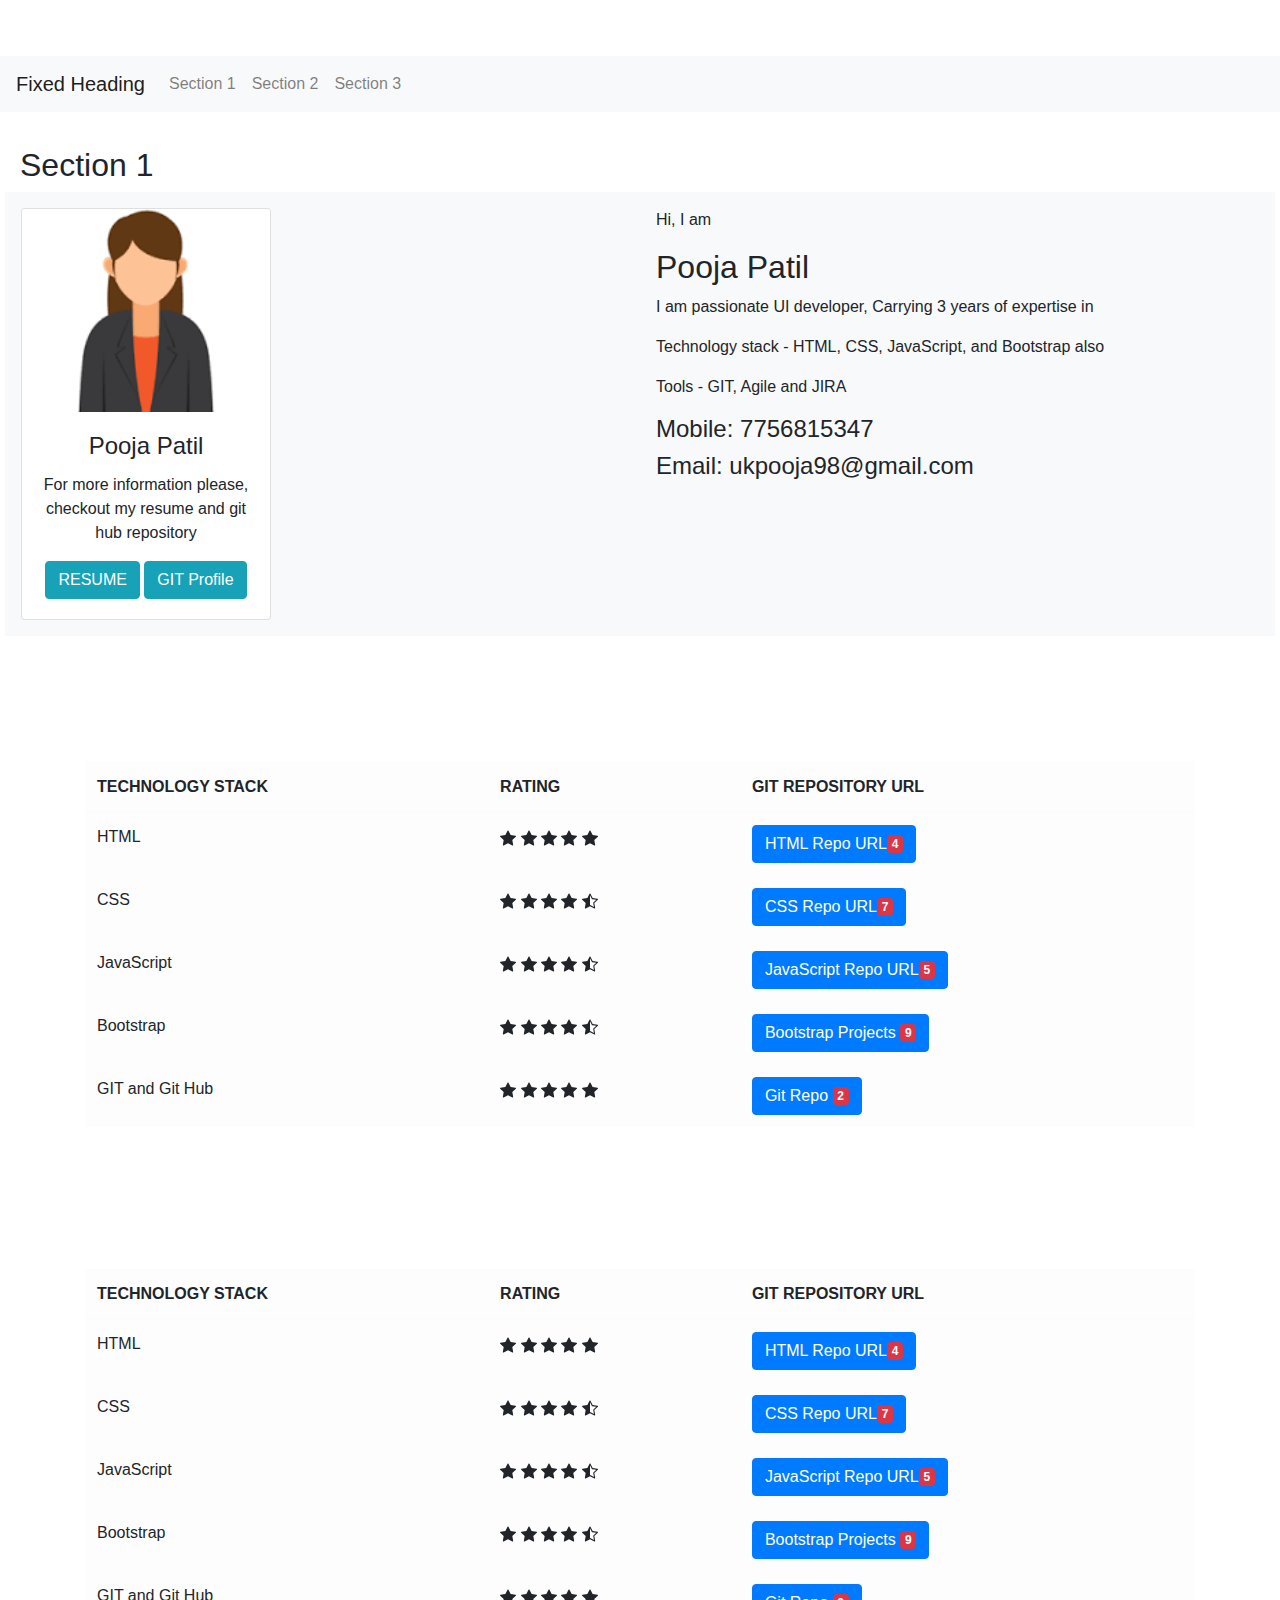
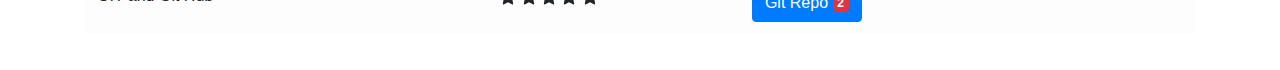
<file: sample.html>
<!DOCTYPE html>
<html lang="en">
<head>
  <meta charset="UTF-8">
  <meta name="viewport" content="width=device-width, initial-scale=1.0">
  <link href="https://stackpath.bootstrapcdn.com/bootstrap/4.5.2/css/bootstrap.min.css" rel="stylesheet">
  <style>
    body {
      padding-top: 56px; /* Adjusted for fixed navbar height */
    }
    .navbar {
      position: fixed;
      width: 100%;
      z-index: 1000;
    }
    .content {
      padding: 20px;
      margin-top: 70px;
      z-index: 1000;
    }
  </style>
  <title>Responsive Heading with Tabs</title>
</head>
<body>

<nav class="navbar navbar-expand-lg navbar-light bg-light">
  <a class="navbar-brand" href="#">Fixed Heading</a>
  <button class="navbar-toggler" type="button" data-toggle="collapse" data-target="#navbarNav" aria-controls="navbarNav" aria-expanded="false" aria-label="Toggle navigation">
    <span class="navbar-toggler-icon"></span>
  </button>
  <div class="collapse navbar-collapse" id="navbarNav">
    <ul class="navbar-nav">
      <li class="nav-item">
        <a class="nav-link" href="#section1">Section 1</a>
      </li>
      <li class="nav-item">
        <a class="nav-link" href="#section2">Section 2</a>
      </li>
      <li class="nav-item">
        <a class="nav-link" href="#section3">Section 3</a>
      </li>
    </ul>
  </div>
</nav>

<div id="section1" class="content">
  <h2>Section 1</h2>
  <div class="row justify-content-center" id="aboutMe">
        
    <div class="col p-3 bg-light text-center animate__animated animate__fadeInLeft">
      <div class="card animate__animated animate__fadeInRight" style="width: 250px">
        <img
          class="card-img-top"
          src="assets/female.png"
          alt="Card image"
          style="width: 100%"
        />
        <div class="card-body">
          <h4 class="card-title">Pooja Patil</h4>
          <p class="card-text">
            For more information please, checkout my resume and git hub
            repository
          </p>
          <a
            href="assets/Pooja_Patil_CV.pdf"
            download
            target="_blank"
            class="btn btn-info"
            >RESUME</a
          >
          <a href="https://github.com" target="_blank" class="btn btn-info"
            >GIT Profile</a
          >
        </div>
      </div>
    </div>
    <div class="col p-3 bg-light">
      
      <p>Hi, I am</p>
      <p class="h2">Pooja Patil</p>
      <p>I am passionate UI developer, Carrying 3 years of expertise in</p>
      <p>Technology stack - HTML, CSS, JavaScript, and Bootstrap also</p>
      <p>Tools - GIT, Agile and JIRA</p>
      <p class="h4">Mobile: 7756815347</p>
      <p class="h4">Email: ukpooja98@gmail.com</p>
    </div>
  </div>
</div>

<div id="section2" class="content">
    <div class="container mt-3 animate__animated animate__zoomIn animate__delay-2s" id="techStack">
        <table class="table table-light table-hover">
          <thead>
            <tr>
              <th class="text-uppercase">Technology Stack</th>
              <th class="text-uppercase">Rating</th>
              <th class="text-uppercase">GIT Repository URL</th>
            </tr>
          </thead>
          <tbody>
            <tr>
              <td>HTML</td>
              <td>
                <svg
                  xmlns="http://www.w3.org/2000/svg"
                  width="16"
                  height="16"
                  fill="currentColor"
                  class="bi bi-star-fill"
                  viewBox="0 0 16 16"
                >
                  <path
                    d="M3.612 15.443c-.386.198-.824-.149-.746-.592l.83-4.73L.173 6.765c-.329-.314-.158-.888.283-.95l4.898-.696L7.538.792c.197-.39.73-.39.927 0l2.184 4.327 4.898.696c.441.062.612.636.282.95l-3.522 3.356.83 4.73c.078.443-.36.79-.746.592L8 13.187l-4.389 2.256z"
                  />
                </svg>
                <svg
                  xmlns="http://www.w3.org/2000/svg"
                  width="16"
                  height="16"
                  fill="currentColor"
                  class="bi bi-star-fill"
                  viewBox="0 0 16 16"
                >
                  <path
                    d="M3.612 15.443c-.386.198-.824-.149-.746-.592l.83-4.73L.173 6.765c-.329-.314-.158-.888.283-.95l4.898-.696L7.538.792c.197-.39.73-.39.927 0l2.184 4.327 4.898.696c.441.062.612.636.282.95l-3.522 3.356.83 4.73c.078.443-.36.79-.746.592L8 13.187l-4.389 2.256z"
                  />
                </svg>
                <svg
                  xmlns="http://www.w3.org/2000/svg"
                  width="16"
                  height="16"
                  fill="currentColor"
                  class="bi bi-star-fill"
                  viewBox="0 0 16 16"
                >
                  <path
                    d="M3.612 15.443c-.386.198-.824-.149-.746-.592l.83-4.73L.173 6.765c-.329-.314-.158-.888.283-.95l4.898-.696L7.538.792c.197-.39.73-.39.927 0l2.184 4.327 4.898.696c.441.062.612.636.282.95l-3.522 3.356.83 4.73c.078.443-.36.79-.746.592L8 13.187l-4.389 2.256z"
                  />
                </svg>
                <svg
                  xmlns="http://www.w3.org/2000/svg"
                  width="16"
                  height="16"
                  fill="currentColor"
                  class="bi bi-star-fill"
                  viewBox="0 0 16 16"
                >
                  <path
                    d="M3.612 15.443c-.386.198-.824-.149-.746-.592l.83-4.73L.173 6.765c-.329-.314-.158-.888.283-.95l4.898-.696L7.538.792c.197-.39.73-.39.927 0l2.184 4.327 4.898.696c.441.062.612.636.282.95l-3.522 3.356.83 4.73c.078.443-.36.79-.746.592L8 13.187l-4.389 2.256z"
                  />
                </svg>
                <svg
                  xmlns="http://www.w3.org/2000/svg"
                  width="16"
                  height="16"
                  fill="currentColor"
                  class="bi bi-star-fill"
                  viewBox="0 0 16 16"
                >
                  <path
                    d="M3.612 15.443c-.386.198-.824-.149-.746-.592l.83-4.73L.173 6.765c-.329-.314-.158-.888.283-.95l4.898-.696L7.538.792c.197-.39.73-.39.927 0l2.184 4.327 4.898.696c.441.062.612.636.282.95l-3.522 3.356.83 4.73c.078.443-.36.79-.746.592L8 13.187l-4.389 2.256z"
                  />
                </svg>
              </td>
              <td>
                <a href="https://github.com/" target="_blank">
                  <button type="button" class="btn btn-primary">
                    HTML Repo URL<span class="badge bg-danger">4</span>
                  </button>
                </a>
              </td>
            </tr>
            <tr>
              <td>CSS</td>
              <td>
                <svg
                  xmlns="http://www.w3.org/2000/svg"
                  width="16"
                  height="16"
                  fill="currentColor"
                  class="bi bi-star-fill"
                  viewBox="0 0 16 16"
                >
                  <path
                    d="M3.612 15.443c-.386.198-.824-.149-.746-.592l.83-4.73L.173 6.765c-.329-.314-.158-.888.283-.95l4.898-.696L7.538.792c.197-.39.73-.39.927 0l2.184 4.327 4.898.696c.441.062.612.636.282.95l-3.522 3.356.83 4.73c.078.443-.36.79-.746.592L8 13.187l-4.389 2.256z"
                  />
                </svg>
                <svg
                  xmlns="http://www.w3.org/2000/svg"
                  width="16"
                  height="16"
                  fill="currentColor"
                  class="bi bi-star-fill"
                  viewBox="0 0 16 16"
                >
                  <path
                    d="M3.612 15.443c-.386.198-.824-.149-.746-.592l.83-4.73L.173 6.765c-.329-.314-.158-.888.283-.95l4.898-.696L7.538.792c.197-.39.73-.39.927 0l2.184 4.327 4.898.696c.441.062.612.636.282.95l-3.522 3.356.83 4.73c.078.443-.36.79-.746.592L8 13.187l-4.389 2.256z"
                  />
                </svg>
                <svg
                  xmlns="http://www.w3.org/2000/svg"
                  width="16"
                  height="16"
                  fill="currentColor"
                  class="bi bi-star-fill"
                  viewBox="0 0 16 16"
                >
                  <path
                    d="M3.612 15.443c-.386.198-.824-.149-.746-.592l.83-4.73L.173 6.765c-.329-.314-.158-.888.283-.95l4.898-.696L7.538.792c.197-.39.73-.39.927 0l2.184 4.327 4.898.696c.441.062.612.636.282.95l-3.522 3.356.83 4.73c.078.443-.36.79-.746.592L8 13.187l-4.389 2.256z"
                  />
                </svg>
                <svg
                  xmlns="http://www.w3.org/2000/svg"
                  width="16"
                  height="16"
                  fill="currentColor"
                  class="bi bi-star-fill"
                  viewBox="0 0 16 16"
                >
                  <path
                    d="M3.612 15.443c-.386.198-.824-.149-.746-.592l.83-4.73L.173 6.765c-.329-.314-.158-.888.283-.95l4.898-.696L7.538.792c.197-.39.73-.39.927 0l2.184 4.327 4.898.696c.441.062.612.636.282.95l-3.522 3.356.83 4.73c.078.443-.36.79-.746.592L8 13.187l-4.389 2.256z"
                  />
                </svg>
                <svg
                  xmlns="http://www.w3.org/2000/svg"
                  width="16"
                  height="16"
                  fill="currentColor"
                  class="bi bi-star-half"
                  viewBox="0 0 16 16"
                >
                  <path
                    d="M5.354 5.119 7.538.792A.52.52 0 0 1 8 .5c.183 0 .366.097.465.292l2.184 4.327 4.898.696A.54.54 0 0 1 16 6.32a.55.55 0 0 1-.17.445l-3.523 3.356.83 4.73c.078.443-.36.79-.746.592L8 13.187l-4.389 2.256a.5.5 0 0 1-.146.05c-.342.06-.668-.254-.6-.642l.83-4.73L.173 6.765a.55.55 0 0 1-.172-.403.6.6 0 0 1 .085-.302.51.51 0 0 1 .37-.245zM8 12.027a.5.5 0 0 1 .232.056l3.686 1.894-.694-3.957a.56.56 0 0 1 .162-.505l2.907-2.77-4.052-.576a.53.53 0 0 1-.393-.288L8.001 2.223 8 2.226z"
                  />
                </svg>
              </td>
              <td>
                <a href="https://github.com/" target="_blank">
                  <button type="button" class="btn btn-primary">
                    CSS Repo URL<span class="badge bg-danger">7</span>
                  </button>
                </a>
              </td>
            </tr>
            <tr>
              <td>JavaScript</td>
              <td>
                <svg
                  xmlns="http://www.w3.org/2000/svg"
                  width="16"
                  height="16"
                  fill="currentColor"
                  class="bi bi-star-fill"
                  viewBox="0 0 16 16"
                >
                  <path
                    d="M3.612 15.443c-.386.198-.824-.149-.746-.592l.83-4.73L.173 6.765c-.329-.314-.158-.888.283-.95l4.898-.696L7.538.792c.197-.39.73-.39.927 0l2.184 4.327 4.898.696c.441.062.612.636.282.95l-3.522 3.356.83 4.73c.078.443-.36.79-.746.592L8 13.187l-4.389 2.256z"
                  />
                </svg>
                <svg
                  xmlns="http://www.w3.org/2000/svg"
                  width="16"
                  height="16"
                  fill="currentColor"
                  class="bi bi-star-fill"
                  viewBox="0 0 16 16"
                >
                  <path
                    d="M3.612 15.443c-.386.198-.824-.149-.746-.592l.83-4.73L.173 6.765c-.329-.314-.158-.888.283-.95l4.898-.696L7.538.792c.197-.39.73-.39.927 0l2.184 4.327 4.898.696c.441.062.612.636.282.95l-3.522 3.356.83 4.73c.078.443-.36.79-.746.592L8 13.187l-4.389 2.256z"
                  />
                </svg>
                <svg
                  xmlns="http://www.w3.org/2000/svg"
                  width="16"
                  height="16"
                  fill="currentColor"
                  class="bi bi-star-fill"
                  viewBox="0 0 16 16"
                >
                  <path
                    d="M3.612 15.443c-.386.198-.824-.149-.746-.592l.83-4.73L.173 6.765c-.329-.314-.158-.888.283-.95l4.898-.696L7.538.792c.197-.39.73-.39.927 0l2.184 4.327 4.898.696c.441.062.612.636.282.95l-3.522 3.356.83 4.73c.078.443-.36.79-.746.592L8 13.187l-4.389 2.256z"
                  />
                </svg>
                <svg
                  xmlns="http://www.w3.org/2000/svg"
                  width="16"
                  height="16"
                  fill="currentColor"
                  class="bi bi-star-fill"
                  viewBox="0 0 16 16"
                >
                  <path
                    d="M3.612 15.443c-.386.198-.824-.149-.746-.592l.83-4.73L.173 6.765c-.329-.314-.158-.888.283-.95l4.898-.696L7.538.792c.197-.39.73-.39.927 0l2.184 4.327 4.898.696c.441.062.612.636.282.95l-3.522 3.356.83 4.73c.078.443-.36.79-.746.592L8 13.187l-4.389 2.256z"
                  />
                </svg>
                <svg
                  xmlns="http://www.w3.org/2000/svg"
                  width="16"
                  height="16"
                  fill="currentColor"
                  class="bi bi-star-half"
                  viewBox="0 0 16 16"
                >
                  <path
                    d="M5.354 5.119 7.538.792A.52.52 0 0 1 8 .5c.183 0 .366.097.465.292l2.184 4.327 4.898.696A.54.54 0 0 1 16 6.32a.55.55 0 0 1-.17.445l-3.523 3.356.83 4.73c.078.443-.36.79-.746.592L8 13.187l-4.389 2.256a.5.5 0 0 1-.146.05c-.342.06-.668-.254-.6-.642l.83-4.73L.173 6.765a.55.55 0 0 1-.172-.403.6.6 0 0 1 .085-.302.51.51 0 0 1 .37-.245zM8 12.027a.5.5 0 0 1 .232.056l3.686 1.894-.694-3.957a.56.56 0 0 1 .162-.505l2.907-2.77-4.052-.576a.53.53 0 0 1-.393-.288L8.001 2.223 8 2.226z"
                  />
                </svg>
              </td>
              <td>
                <a href="https://github.com/" target="_blank">
                  <button type="button" class="btn btn-primary">
                    JavaScript Repo URL<span class="badge bg-danger">5</span>
                  </button>
                </a>
              </td>
            </tr>
            <tr>
              <td>Bootstrap</td>
              <td>
                <svg
                  xmlns="http://www.w3.org/2000/svg"
                  width="16"
                  height="16"
                  fill="currentColor"
                  class="bi bi-star-fill"
                  viewBox="0 0 16 16"
                >
                  <path
                    d="M3.612 15.443c-.386.198-.824-.149-.746-.592l.83-4.73L.173 6.765c-.329-.314-.158-.888.283-.95l4.898-.696L7.538.792c.197-.39.73-.39.927 0l2.184 4.327 4.898.696c.441.062.612.636.282.95l-3.522 3.356.83 4.73c.078.443-.36.79-.746.592L8 13.187l-4.389 2.256z"
                  />
                </svg>
                <svg
                  xmlns="http://www.w3.org/2000/svg"
                  width="16"
                  height="16"
                  fill="currentColor"
                  class="bi bi-star-fill"
                  viewBox="0 0 16 16"
                >
                  <path
                    d="M3.612 15.443c-.386.198-.824-.149-.746-.592l.83-4.73L.173 6.765c-.329-.314-.158-.888.283-.95l4.898-.696L7.538.792c.197-.39.73-.39.927 0l2.184 4.327 4.898.696c.441.062.612.636.282.95l-3.522 3.356.83 4.73c.078.443-.36.79-.746.592L8 13.187l-4.389 2.256z"
                  />
                </svg>
                <svg
                  xmlns="http://www.w3.org/2000/svg"
                  width="16"
                  height="16"
                  fill="currentColor"
                  class="bi bi-star-fill"
                  viewBox="0 0 16 16"
                >
                  <path
                    d="M3.612 15.443c-.386.198-.824-.149-.746-.592l.83-4.73L.173 6.765c-.329-.314-.158-.888.283-.95l4.898-.696L7.538.792c.197-.39.73-.39.927 0l2.184 4.327 4.898.696c.441.062.612.636.282.95l-3.522 3.356.83 4.73c.078.443-.36.79-.746.592L8 13.187l-4.389 2.256z"
                  />
                </svg>
                <svg
                  xmlns="http://www.w3.org/2000/svg"
                  width="16"
                  height="16"
                  fill="currentColor"
                  class="bi bi-star-fill"
                  viewBox="0 0 16 16"
                >
                  <path
                    d="M3.612 15.443c-.386.198-.824-.149-.746-.592l.83-4.73L.173 6.765c-.329-.314-.158-.888.283-.95l4.898-.696L7.538.792c.197-.39.73-.39.927 0l2.184 4.327 4.898.696c.441.062.612.636.282.95l-3.522 3.356.83 4.73c.078.443-.36.79-.746.592L8 13.187l-4.389 2.256z"
                  />
                </svg>
                <svg
                  xmlns="http://www.w3.org/2000/svg"
                  width="16"
                  height="16"
                  fill="currentColor"
                  class="bi bi-star-half"
                  viewBox="0 0 16 16"
                >
                  <path
                    d="M5.354 5.119 7.538.792A.52.52 0 0 1 8 .5c.183 0 .366.097.465.292l2.184 4.327 4.898.696A.54.54 0 0 1 16 6.32a.55.55 0 0 1-.17.445l-3.523 3.356.83 4.73c.078.443-.36.79-.746.592L8 13.187l-4.389 2.256a.5.5 0 0 1-.146.05c-.342.06-.668-.254-.6-.642l.83-4.73L.173 6.765a.55.55 0 0 1-.172-.403.6.6 0 0 1 .085-.302.51.51 0 0 1 .37-.245zM8 12.027a.5.5 0 0 1 .232.056l3.686 1.894-.694-3.957a.56.56 0 0 1 .162-.505l2.907-2.77-4.052-.576a.53.53 0 0 1-.393-.288L8.001 2.223 8 2.226z"
                  />
                </svg>
              </td>
              <td>
                <a href="https://github.com/" target="_blank">
                  <button type="button" class="btn btn-primary">
                    Bootstrap Projects <span class="badge bg-danger">9</span>
                  </button>
                </a>
              </td>
            </tr>
            <tr>
              <td>GIT and Git Hub</td>
              <td>
                <svg
                  xmlns="http://www.w3.org/2000/svg"
                  width="16"
                  height="16"
                  fill="currentColor"
                  class="bi bi-star-fill"
                  viewBox="0 0 16 16"
                >
                  <path
                    d="M3.612 15.443c-.386.198-.824-.149-.746-.592l.83-4.73L.173 6.765c-.329-.314-.158-.888.283-.95l4.898-.696L7.538.792c.197-.39.73-.39.927 0l2.184 4.327 4.898.696c.441.062.612.636.282.95l-3.522 3.356.83 4.73c.078.443-.36.79-.746.592L8 13.187l-4.389 2.256z"
                  />
                </svg>
                <svg
                  xmlns="http://www.w3.org/2000/svg"
                  width="16"
                  height="16"
                  fill="currentColor"
                  class="bi bi-star-fill"
                  viewBox="0 0 16 16"
                >
                  <path
                    d="M3.612 15.443c-.386.198-.824-.149-.746-.592l.83-4.73L.173 6.765c-.329-.314-.158-.888.283-.95l4.898-.696L7.538.792c.197-.39.73-.39.927 0l2.184 4.327 4.898.696c.441.062.612.636.282.95l-3.522 3.356.83 4.73c.078.443-.36.79-.746.592L8 13.187l-4.389 2.256z"
                  />
                </svg>
                <svg
                  xmlns="http://www.w3.org/2000/svg"
                  width="16"
                  height="16"
                  fill="currentColor"
                  class="bi bi-star-fill"
                  viewBox="0 0 16 16"
                >
                  <path
                    d="M3.612 15.443c-.386.198-.824-.149-.746-.592l.83-4.73L.173 6.765c-.329-.314-.158-.888.283-.95l4.898-.696L7.538.792c.197-.39.73-.39.927 0l2.184 4.327 4.898.696c.441.062.612.636.282.95l-3.522 3.356.83 4.73c.078.443-.36.79-.746.592L8 13.187l-4.389 2.256z"
                  />
                </svg>
                <svg
                  xmlns="http://www.w3.org/2000/svg"
                  width="16"
                  height="16"
                  fill="currentColor"
                  class="bi bi-star-fill"
                  viewBox="0 0 16 16"
                >
                  <path
                    d="M3.612 15.443c-.386.198-.824-.149-.746-.592l.83-4.73L.173 6.765c-.329-.314-.158-.888.283-.95l4.898-.696L7.538.792c.197-.39.73-.39.927 0l2.184 4.327 4.898.696c.441.062.612.636.282.95l-3.522 3.356.83 4.73c.078.443-.36.79-.746.592L8 13.187l-4.389 2.256z"
                  />
                </svg>
                <svg
                  xmlns="http://www.w3.org/2000/svg"
                  width="16"
                  height="16"
                  fill="currentColor"
                  class="bi bi-star-fill"
                  viewBox="0 0 16 16"
                >
                  <path
                    d="M3.612 15.443c-.386.198-.824-.149-.746-.592l.83-4.73L.173 6.765c-.329-.314-.158-.888.283-.95l4.898-.696L7.538.792c.197-.39.73-.39.927 0l2.184 4.327 4.898.696c.441.062.612.636.282.95l-3.522 3.356.83 4.73c.078.443-.36.79-.746.592L8 13.187l-4.389 2.256z"
                  />
                </svg>
              </td>
              <td>
                <a href="https://github.com/" target="_blank">
                  <button type="button" class="btn btn-primary">
                    Git Repo <span class="badge bg-danger">2</span>
                  </button>
                </a>
              </td>
            </tr>
          </tbody>
        </table>
      </div>
</div>

<div id="section3" class="content">
    <div class="container mt-3 animate__animated animate__zoomIn animate__delay-2s" id="techStack">
        <table class="table table-light table-hover">
          <thead>
            <tr>
              <th class="text-uppercase">Technology Stack</th>
              <th class="text-uppercase">Rating</th>
              <th class="text-uppercase">GIT Repository URL</th>
            </tr>
          </thead>
          <tbody>
            <tr>
              <td>HTML</td>
              <td>
                <svg
                  xmlns="http://www.w3.org/2000/svg"
                  width="16"
                  height="16"
                  fill="currentColor"
                  class="bi bi-star-fill"
                  viewBox="0 0 16 16"
                >
                  <path
                    d="M3.612 15.443c-.386.198-.824-.149-.746-.592l.83-4.73L.173 6.765c-.329-.314-.158-.888.283-.95l4.898-.696L7.538.792c.197-.39.73-.39.927 0l2.184 4.327 4.898.696c.441.062.612.636.282.95l-3.522 3.356.83 4.73c.078.443-.36.79-.746.592L8 13.187l-4.389 2.256z"
                  />
                </svg>
                <svg
                  xmlns="http://www.w3.org/2000/svg"
                  width="16"
                  height="16"
                  fill="currentColor"
                  class="bi bi-star-fill"
                  viewBox="0 0 16 16"
                >
                  <path
                    d="M3.612 15.443c-.386.198-.824-.149-.746-.592l.83-4.73L.173 6.765c-.329-.314-.158-.888.283-.95l4.898-.696L7.538.792c.197-.39.73-.39.927 0l2.184 4.327 4.898.696c.441.062.612.636.282.95l-3.522 3.356.83 4.73c.078.443-.36.79-.746.592L8 13.187l-4.389 2.256z"
                  />
                </svg>
                <svg
                  xmlns="http://www.w3.org/2000/svg"
                  width="16"
                  height="16"
                  fill="currentColor"
                  class="bi bi-star-fill"
                  viewBox="0 0 16 16"
                >
                  <path
                    d="M3.612 15.443c-.386.198-.824-.149-.746-.592l.83-4.73L.173 6.765c-.329-.314-.158-.888.283-.95l4.898-.696L7.538.792c.197-.39.73-.39.927 0l2.184 4.327 4.898.696c.441.062.612.636.282.95l-3.522 3.356.83 4.73c.078.443-.36.79-.746.592L8 13.187l-4.389 2.256z"
                  />
                </svg>
                <svg
                  xmlns="http://www.w3.org/2000/svg"
                  width="16"
                  height="16"
                  fill="currentColor"
                  class="bi bi-star-fill"
                  viewBox="0 0 16 16"
                >
                  <path
                    d="M3.612 15.443c-.386.198-.824-.149-.746-.592l.83-4.73L.173 6.765c-.329-.314-.158-.888.283-.95l4.898-.696L7.538.792c.197-.39.73-.39.927 0l2.184 4.327 4.898.696c.441.062.612.636.282.95l-3.522 3.356.83 4.73c.078.443-.36.79-.746.592L8 13.187l-4.389 2.256z"
                  />
                </svg>
                <svg
                  xmlns="http://www.w3.org/2000/svg"
                  width="16"
                  height="16"
                  fill="currentColor"
                  class="bi bi-star-fill"
                  viewBox="0 0 16 16"
                >
                  <path
                    d="M3.612 15.443c-.386.198-.824-.149-.746-.592l.83-4.73L.173 6.765c-.329-.314-.158-.888.283-.95l4.898-.696L7.538.792c.197-.39.73-.39.927 0l2.184 4.327 4.898.696c.441.062.612.636.282.95l-3.522 3.356.83 4.73c.078.443-.36.79-.746.592L8 13.187l-4.389 2.256z"
                  />
                </svg>
              </td>
              <td>
                <a href="https://github.com/" target="_blank">
                  <button type="button" class="btn btn-primary">
                    HTML Repo URL<span class="badge bg-danger">4</span>
                  </button>
                </a>
              </td>
            </tr>
            <tr>
              <td>CSS</td>
              <td>
                <svg
                  xmlns="http://www.w3.org/2000/svg"
                  width="16"
                  height="16"
                  fill="currentColor"
                  class="bi bi-star-fill"
                  viewBox="0 0 16 16"
                >
                  <path
                    d="M3.612 15.443c-.386.198-.824-.149-.746-.592l.83-4.73L.173 6.765c-.329-.314-.158-.888.283-.95l4.898-.696L7.538.792c.197-.39.73-.39.927 0l2.184 4.327 4.898.696c.441.062.612.636.282.95l-3.522 3.356.83 4.73c.078.443-.36.79-.746.592L8 13.187l-4.389 2.256z"
                  />
                </svg>
                <svg
                  xmlns="http://www.w3.org/2000/svg"
                  width="16"
                  height="16"
                  fill="currentColor"
                  class="bi bi-star-fill"
                  viewBox="0 0 16 16"
                >
                  <path
                    d="M3.612 15.443c-.386.198-.824-.149-.746-.592l.83-4.73L.173 6.765c-.329-.314-.158-.888.283-.95l4.898-.696L7.538.792c.197-.39.73-.39.927 0l2.184 4.327 4.898.696c.441.062.612.636.282.95l-3.522 3.356.83 4.73c.078.443-.36.79-.746.592L8 13.187l-4.389 2.256z"
                  />
                </svg>
                <svg
                  xmlns="http://www.w3.org/2000/svg"
                  width="16"
                  height="16"
                  fill="currentColor"
                  class="bi bi-star-fill"
                  viewBox="0 0 16 16"
                >
                  <path
                    d="M3.612 15.443c-.386.198-.824-.149-.746-.592l.83-4.73L.173 6.765c-.329-.314-.158-.888.283-.95l4.898-.696L7.538.792c.197-.39.73-.39.927 0l2.184 4.327 4.898.696c.441.062.612.636.282.95l-3.522 3.356.83 4.73c.078.443-.36.79-.746.592L8 13.187l-4.389 2.256z"
                  />
                </svg>
                <svg
                  xmlns="http://www.w3.org/2000/svg"
                  width="16"
                  height="16"
                  fill="currentColor"
                  class="bi bi-star-fill"
                  viewBox="0 0 16 16"
                >
                  <path
                    d="M3.612 15.443c-.386.198-.824-.149-.746-.592l.83-4.73L.173 6.765c-.329-.314-.158-.888.283-.95l4.898-.696L7.538.792c.197-.39.73-.39.927 0l2.184 4.327 4.898.696c.441.062.612.636.282.95l-3.522 3.356.83 4.73c.078.443-.36.79-.746.592L8 13.187l-4.389 2.256z"
                  />
                </svg>
                <svg
                  xmlns="http://www.w3.org/2000/svg"
                  width="16"
                  height="16"
                  fill="currentColor"
                  class="bi bi-star-half"
                  viewBox="0 0 16 16"
                >
                  <path
                    d="M5.354 5.119 7.538.792A.52.52 0 0 1 8 .5c.183 0 .366.097.465.292l2.184 4.327 4.898.696A.54.54 0 0 1 16 6.32a.55.55 0 0 1-.17.445l-3.523 3.356.83 4.73c.078.443-.36.79-.746.592L8 13.187l-4.389 2.256a.5.5 0 0 1-.146.05c-.342.06-.668-.254-.6-.642l.83-4.73L.173 6.765a.55.55 0 0 1-.172-.403.6.6 0 0 1 .085-.302.51.51 0 0 1 .37-.245zM8 12.027a.5.5 0 0 1 .232.056l3.686 1.894-.694-3.957a.56.56 0 0 1 .162-.505l2.907-2.77-4.052-.576a.53.53 0 0 1-.393-.288L8.001 2.223 8 2.226z"
                  />
                </svg>
              </td>
              <td>
                <a href="https://github.com/" target="_blank">
                  <button type="button" class="btn btn-primary">
                    CSS Repo URL<span class="badge bg-danger">7</span>
                  </button>
                </a>
              </td>
            </tr>
            <tr>
              <td>JavaScript</td>
              <td>
                <svg
                  xmlns="http://www.w3.org/2000/svg"
                  width="16"
                  height="16"
                  fill="currentColor"
                  class="bi bi-star-fill"
                  viewBox="0 0 16 16"
                >
                  <path
                    d="M3.612 15.443c-.386.198-.824-.149-.746-.592l.83-4.73L.173 6.765c-.329-.314-.158-.888.283-.95l4.898-.696L7.538.792c.197-.39.73-.39.927 0l2.184 4.327 4.898.696c.441.062.612.636.282.95l-3.522 3.356.83 4.73c.078.443-.36.79-.746.592L8 13.187l-4.389 2.256z"
                  />
                </svg>
                <svg
                  xmlns="http://www.w3.org/2000/svg"
                  width="16"
                  height="16"
                  fill="currentColor"
                  class="bi bi-star-fill"
                  viewBox="0 0 16 16"
                >
                  <path
                    d="M3.612 15.443c-.386.198-.824-.149-.746-.592l.83-4.73L.173 6.765c-.329-.314-.158-.888.283-.95l4.898-.696L7.538.792c.197-.39.73-.39.927 0l2.184 4.327 4.898.696c.441.062.612.636.282.95l-3.522 3.356.83 4.73c.078.443-.36.79-.746.592L8 13.187l-4.389 2.256z"
                  />
                </svg>
                <svg
                  xmlns="http://www.w3.org/2000/svg"
                  width="16"
                  height="16"
                  fill="currentColor"
                  class="bi bi-star-fill"
                  viewBox="0 0 16 16"
                >
                  <path
                    d="M3.612 15.443c-.386.198-.824-.149-.746-.592l.83-4.73L.173 6.765c-.329-.314-.158-.888.283-.95l4.898-.696L7.538.792c.197-.39.73-.39.927 0l2.184 4.327 4.898.696c.441.062.612.636.282.95l-3.522 3.356.83 4.73c.078.443-.36.79-.746.592L8 13.187l-4.389 2.256z"
                  />
                </svg>
                <svg
                  xmlns="http://www.w3.org/2000/svg"
                  width="16"
                  height="16"
                  fill="currentColor"
                  class="bi bi-star-fill"
                  viewBox="0 0 16 16"
                >
                  <path
                    d="M3.612 15.443c-.386.198-.824-.149-.746-.592l.83-4.73L.173 6.765c-.329-.314-.158-.888.283-.95l4.898-.696L7.538.792c.197-.39.73-.39.927 0l2.184 4.327 4.898.696c.441.062.612.636.282.95l-3.522 3.356.83 4.73c.078.443-.36.79-.746.592L8 13.187l-4.389 2.256z"
                  />
                </svg>
                <svg
                  xmlns="http://www.w3.org/2000/svg"
                  width="16"
                  height="16"
                  fill="currentColor"
                  class="bi bi-star-half"
                  viewBox="0 0 16 16"
                >
                  <path
                    d="M5.354 5.119 7.538.792A.52.52 0 0 1 8 .5c.183 0 .366.097.465.292l2.184 4.327 4.898.696A.54.54 0 0 1 16 6.32a.55.55 0 0 1-.17.445l-3.523 3.356.83 4.73c.078.443-.36.79-.746.592L8 13.187l-4.389 2.256a.5.5 0 0 1-.146.05c-.342.06-.668-.254-.6-.642l.83-4.73L.173 6.765a.55.55 0 0 1-.172-.403.6.6 0 0 1 .085-.302.51.51 0 0 1 .37-.245zM8 12.027a.5.5 0 0 1 .232.056l3.686 1.894-.694-3.957a.56.56 0 0 1 .162-.505l2.907-2.77-4.052-.576a.53.53 0 0 1-.393-.288L8.001 2.223 8 2.226z"
                  />
                </svg>
              </td>
              <td>
                <a href="https://github.com/" target="_blank">
                  <button type="button" class="btn btn-primary">
                    JavaScript Repo URL<span class="badge bg-danger">5</span>
                  </button>
                </a>
              </td>
            </tr>
            <tr>
              <td>Bootstrap</td>
              <td>
                <svg
                  xmlns="http://www.w3.org/2000/svg"
                  width="16"
                  height="16"
                  fill="currentColor"
                  class="bi bi-star-fill"
                  viewBox="0 0 16 16"
                >
                  <path
                    d="M3.612 15.443c-.386.198-.824-.149-.746-.592l.83-4.73L.173 6.765c-.329-.314-.158-.888.283-.95l4.898-.696L7.538.792c.197-.39.73-.39.927 0l2.184 4.327 4.898.696c.441.062.612.636.282.95l-3.522 3.356.83 4.73c.078.443-.36.79-.746.592L8 13.187l-4.389 2.256z"
                  />
                </svg>
                <svg
                  xmlns="http://www.w3.org/2000/svg"
                  width="16"
                  height="16"
                  fill="currentColor"
                  class="bi bi-star-fill"
                  viewBox="0 0 16 16"
                >
                  <path
                    d="M3.612 15.443c-.386.198-.824-.149-.746-.592l.83-4.73L.173 6.765c-.329-.314-.158-.888.283-.95l4.898-.696L7.538.792c.197-.39.73-.39.927 0l2.184 4.327 4.898.696c.441.062.612.636.282.95l-3.522 3.356.83 4.73c.078.443-.36.79-.746.592L8 13.187l-4.389 2.256z"
                  />
                </svg>
                <svg
                  xmlns="http://www.w3.org/2000/svg"
                  width="16"
                  height="16"
                  fill="currentColor"
                  class="bi bi-star-fill"
                  viewBox="0 0 16 16"
                >
                  <path
                    d="M3.612 15.443c-.386.198-.824-.149-.746-.592l.83-4.73L.173 6.765c-.329-.314-.158-.888.283-.95l4.898-.696L7.538.792c.197-.39.73-.39.927 0l2.184 4.327 4.898.696c.441.062.612.636.282.95l-3.522 3.356.83 4.73c.078.443-.36.79-.746.592L8 13.187l-4.389 2.256z"
                  />
                </svg>
                <svg
                  xmlns="http://www.w3.org/2000/svg"
                  width="16"
                  height="16"
                  fill="currentColor"
                  class="bi bi-star-fill"
                  viewBox="0 0 16 16"
                >
                  <path
                    d="M3.612 15.443c-.386.198-.824-.149-.746-.592l.83-4.73L.173 6.765c-.329-.314-.158-.888.283-.95l4.898-.696L7.538.792c.197-.39.73-.39.927 0l2.184 4.327 4.898.696c.441.062.612.636.282.95l-3.522 3.356.83 4.73c.078.443-.36.79-.746.592L8 13.187l-4.389 2.256z"
                  />
                </svg>
                <svg
                  xmlns="http://www.w3.org/2000/svg"
                  width="16"
                  height="16"
                  fill="currentColor"
                  class="bi bi-star-half"
                  viewBox="0 0 16 16"
                >
                  <path
                    d="M5.354 5.119 7.538.792A.52.52 0 0 1 8 .5c.183 0 .366.097.465.292l2.184 4.327 4.898.696A.54.54 0 0 1 16 6.32a.55.55 0 0 1-.17.445l-3.523 3.356.83 4.73c.078.443-.36.79-.746.592L8 13.187l-4.389 2.256a.5.5 0 0 1-.146.05c-.342.06-.668-.254-.6-.642l.83-4.73L.173 6.765a.55.55 0 0 1-.172-.403.6.6 0 0 1 .085-.302.51.51 0 0 1 .37-.245zM8 12.027a.5.5 0 0 1 .232.056l3.686 1.894-.694-3.957a.56.56 0 0 1 .162-.505l2.907-2.77-4.052-.576a.53.53 0 0 1-.393-.288L8.001 2.223 8 2.226z"
                  />
                </svg>
              </td>
              <td>
                <a href="https://github.com/" target="_blank">
                  <button type="button" class="btn btn-primary">
                    Bootstrap Projects <span class="badge bg-danger">9</span>
                  </button>
                </a>
              </td>
            </tr>
            <tr>
              <td>GIT and Git Hub</td>
              <td>
                <svg
                  xmlns="http://www.w3.org/2000/svg"
                  width="16"
                  height="16"
                  fill="currentColor"
                  class="bi bi-star-fill"
                  viewBox="0 0 16 16"
                >
                  <path
                    d="M3.612 15.443c-.386.198-.824-.149-.746-.592l.83-4.73L.173 6.765c-.329-.314-.158-.888.283-.95l4.898-.696L7.538.792c.197-.39.73-.39.927 0l2.184 4.327 4.898.696c.441.062.612.636.282.95l-3.522 3.356.83 4.73c.078.443-.36.79-.746.592L8 13.187l-4.389 2.256z"
                  />
                </svg>
                <svg
                  xmlns="http://www.w3.org/2000/svg"
                  width="16"
                  height="16"
                  fill="currentColor"
                  class="bi bi-star-fill"
                  viewBox="0 0 16 16"
                >
                  <path
                    d="M3.612 15.443c-.386.198-.824-.149-.746-.592l.83-4.73L.173 6.765c-.329-.314-.158-.888.283-.95l4.898-.696L7.538.792c.197-.39.73-.39.927 0l2.184 4.327 4.898.696c.441.062.612.636.282.95l-3.522 3.356.83 4.73c.078.443-.36.79-.746.592L8 13.187l-4.389 2.256z"
                  />
                </svg>
                <svg
                  xmlns="http://www.w3.org/2000/svg"
                  width="16"
                  height="16"
                  fill="currentColor"
                  class="bi bi-star-fill"
                  viewBox="0 0 16 16"
                >
                  <path
                    d="M3.612 15.443c-.386.198-.824-.149-.746-.592l.83-4.73L.173 6.765c-.329-.314-.158-.888.283-.95l4.898-.696L7.538.792c.197-.39.73-.39.927 0l2.184 4.327 4.898.696c.441.062.612.636.282.95l-3.522 3.356.83 4.73c.078.443-.36.79-.746.592L8 13.187l-4.389 2.256z"
                  />
                </svg>
                <svg
                  xmlns="http://www.w3.org/2000/svg"
                  width="16"
                  height="16"
                  fill="currentColor"
                  class="bi bi-star-fill"
                  viewBox="0 0 16 16"
                >
                  <path
                    d="M3.612 15.443c-.386.198-.824-.149-.746-.592l.83-4.73L.173 6.765c-.329-.314-.158-.888.283-.95l4.898-.696L7.538.792c.197-.39.73-.39.927 0l2.184 4.327 4.898.696c.441.062.612.636.282.95l-3.522 3.356.83 4.73c.078.443-.36.79-.746.592L8 13.187l-4.389 2.256z"
                  />
                </svg>
                <svg
                  xmlns="http://www.w3.org/2000/svg"
                  width="16"
                  height="16"
                  fill="currentColor"
                  class="bi bi-star-fill"
                  viewBox="0 0 16 16"
                >
                  <path
                    d="M3.612 15.443c-.386.198-.824-.149-.746-.592l.83-4.73L.173 6.765c-.329-.314-.158-.888.283-.95l4.898-.696L7.538.792c.197-.39.73-.39.927 0l2.184 4.327 4.898.696c.441.062.612.636.282.95l-3.522 3.356.83 4.73c.078.443-.36.79-.746.592L8 13.187l-4.389 2.256z"
                  />
                </svg>
              </td>
              <td>
                <a href="https://github.com/" target="_blank">
                  <button type="button" class="btn btn-primary">
                    Git Repo <span class="badge bg-danger">2</span>
                  </button>
                </a>
              </td>
            </tr>
          </tbody>
        </table>
      </div>
</div>

<script src="https://code.jquery.com/jquery-3.5.1.slim.min.js"></script>
<script src="https://cdn.jsdelivr.net/npm/@popperjs/core@2.0.8/dist/umd/popper.min.js"></script>
<script src="https://stackpath.bootstrapcdn.com/bootstrap/4.5.2/js/bootstrap.min.js"></script>

</body>
</html>
</file>
